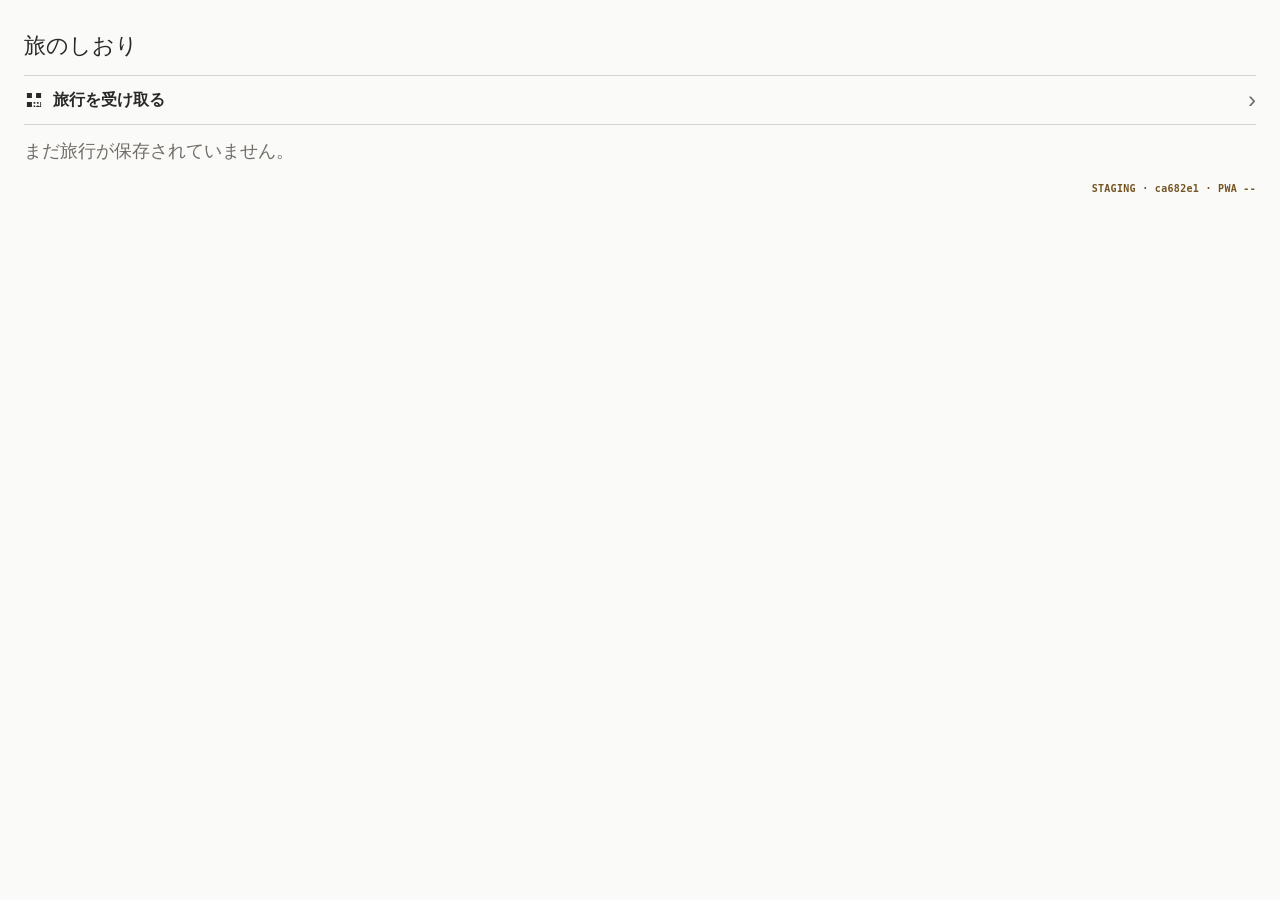
<file: index.html>
<!DOCTYPE html>
<html lang="ja">
<head>
  <meta charset="UTF-8">
  <meta name="viewport" content="width=device-width, initial-scale=1">
  <meta name="theme-color" content="#2a2925">
  <meta name="apple-mobile-web-app-capable" content="yes">
  <meta name="apple-mobile-web-app-status-bar-style" content="default">
  <meta name="apple-mobile-web-app-title" content="TOURISTS STAGING">
  <link rel="manifest" href="./manifest.webmanifest?pwa=staging-ca682e1">
  <link rel="icon" href="./assets/icon-192.png?pwa=staging-ca682e1" type="image/png">
  <link rel="apple-touch-icon" href="./assets/icon-192.png?pwa=staging-ca682e1">
  <title>TOURISTS STAGING</title>
  <link rel="stylesheet" href="./mobile.css?pwa=staging-ca682e1">
  <script src="./mobile-snapshot-store.js?pwa=staging-ca682e1" defer></script>
  <script src="./mobile-share-request-ticket-store.js?pwa=staging-ca682e1" defer></script>
  <script src="./mobile-share-qr-code.js?pwa=staging-ca682e1" defer></script>
  <script src="./mobile-incoming-snapshot.js?pwa=staging-ca682e1" defer></script>
  <script src="./assets/jsqr-1.4.0.js?pwa=staging-ca682e1" defer></script>
  <script src="./tourists-public-config.js?pwa=staging-ca682e1" defer></script>
  <script src="./mobile-dock-v11.js?pwa=staging-ca682e1" defer></script>
  <script src="./mobile.js?pwa=staging-ca682e1" defer></script>
</head>
<body>
  <main class="mobile-home-card">
    <section id="mobile-cover" class="mobile-cover" aria-labelledby="mobile-cover-title" hidden>
      <button type="button" id="mobile-cover-saved-trips-show" class="mobile-cover-brand" aria-label="保存した旅行一覧を開く">旅のしおり</button>
      <div class="mobile-cover-content">
        <h1 id="mobile-cover-title"></h1>
        <p id="mobile-cover-destination" class="mobile-cover-destination" hidden></p>
        <p id="mobile-cover-dates" class="mobile-cover-dates"></p>
        <p id="mobile-cover-saved-at" class="mobile-cover-saved-at" hidden></p>
      </div>
      <nav id="mobile-cover-dock" class="mobile-cover-dock" aria-label="旅行のアプリ・書類"></nav>
      <div id="mobile-dock-dialog" class="mobile-dock-dialog" hidden>
        <section class="mobile-dock-panel" role="dialog" aria-modal="true" aria-labelledby="mobile-dock-dialog-title">
          <h2 id="mobile-dock-dialog-title"></h2>
          <div id="mobile-dock-dialog-content"></div>
          <button type="button" id="mobile-dock-dialog-close" class="mobile-dock-close">閉じる</button>
        </section>
      </div>
      <div class="mobile-cover-footer" aria-hidden="true">
        <img class="mobile-cover-ornament" src="./assets/mobile-clover.svg?pwa=staging-ca682e1" alt="">
        <p class="mobile-cover-swipe"><span>↑</span> 上へスワイプして旅をはじめる</p>
      </div>
    </section>
    <section id="mobile-trip-content">
      <p class="mobile-home-eyebrow">旅のしおり</p>
      <h1 id="mobile-home-trip-title">旅のしおり</h1>
      <p id="mobile-home-trip-dates" class="mobile-home-dates" hidden></p>
      <p id="mobile-home-message" role="status" aria-live="polite">保存した旅のしおりを読み込んでいます…</p>
      <section id="mobile-itinerary" class="mobile-itinerary" aria-label="旅程" hidden>
        <header class="mobile-itinerary-header">
          <nav class="mobile-itinerary-tabs" aria-label="しおりの画面">
            <button type="button" id="mobile-itinerary-tab-info" class="mobile-itinerary-tab" aria-controls="mobile-itinerary-days">詳細</button>
            <button type="button" id="mobile-itinerary-tab-itinerary" class="mobile-itinerary-tab mobile-itinerary-tab-current" aria-controls="mobile-itinerary-days" aria-current="page">旅程</button>
            <button type="button" id="mobile-itinerary-tab-memo" class="mobile-itinerary-tab" aria-controls="mobile-itinerary-days">メモ</button>
          </nav>
          <nav id="mobile-itinerary-date-nav" class="mobile-itinerary-date-nav" aria-label="日付ナビゲーション"></nav>
        </header>
        <div id="mobile-itinerary-days" class="mobile-itinerary-days"></div>
      </section>
    </section>
    <section id="mobile-saved-trip-list" class="mobile-saved-trip-list" aria-labelledby="mobile-saved-trip-list-heading" hidden>
      <div class="mobile-saved-trip-list-heading">
        <h2 id="mobile-saved-trip-list-heading">旅のしおり</h2>
      </div>
      <div class="mobile-saved-trip-receive">
        <button type="button" id="mobile-saved-trip-receive-show">
          <svg class="mobile-saved-trip-receive-icon" viewBox="0 0 24 24" aria-hidden="true" focusable="false"><path d="M3.5 3.5h6v6h-6zm11 0h6v6h-6zm-11 11h6v6h-6zm8 0h2v2h-2zm4 0h2v2h-2zm-4 4h2v2h-2zm4 0h2v2h-2zm4-4h1v6h-6v-1h5z"/></svg>
          <span class="mobile-saved-trip-receive-label">旅行を受け取る</span>
          <span class="mobile-saved-trip-receive-arrow" aria-hidden="true">›</span>
        </button>
        <section id="mobile-saved-trip-qr-scanner" class="mobile-saved-trip-qr-scanner" aria-labelledby="mobile-saved-trip-qr-scanner-heading" hidden>
          <div class="mobile-saved-trip-qr-scanner-content">
            <h2 id="mobile-saved-trip-qr-scanner-heading">QRコードを読み取る</h2>
            <video id="mobile-saved-trip-qr-scanner-video" autoplay muted playsinline></video>
            <canvas id="mobile-saved-trip-qr-scanner-canvas" hidden></canvas>
            <p id="mobile-saved-trip-qr-scanner-status" role="status" aria-live="polite"></p>
            <button type="button" id="mobile-saved-trip-qr-scanner-close">閉じる</button>
          </div>
        </section>
      </div>
      <p id="mobile-saved-trip-list-status" role="status" aria-live="polite"></p>
      <div id="mobile-saved-trip-list-items"></div>
      <section id="mobile-saved-trip-share" class="mobile-saved-trip-share" aria-labelledby="mobile-saved-trip-share-heading" hidden>
        <div class="mobile-saved-trip-share-content" role="dialog" aria-modal="true">
          <h2 id="mobile-saved-trip-share-heading">旅行を共有</h2>
          <p id="mobile-saved-trip-share-trip" class="mobile-saved-trip-share-trip"></p>
          <p id="mobile-saved-trip-share-status" role="status" aria-live="polite"></p>
          <div id="mobile-saved-trip-share-confirm" class="mobile-saved-trip-share-step">
            <p>この旅行を作成した人のメールアドレスに、確認コードを送信します。</p>
            <button type="button" id="mobile-saved-trip-share-send">確認コードを送信</button>
          </div>
          <div id="mobile-saved-trip-share-verify" class="mobile-saved-trip-share-step" hidden>
            <label for="mobile-saved-trip-share-otp">6桁の確認コード</label>
            <input id="mobile-saved-trip-share-otp" type="text" inputmode="numeric" autocomplete="one-time-code" pattern="[0-9]{6}" maxlength="6">
            <button type="button" id="mobile-saved-trip-share-verify-button">確認してQRを表示</button>
          </div>
          <div id="mobile-saved-trip-share-qr" class="mobile-saved-trip-share-qr" hidden>
            <p>このQRコードは10分間有効です。受け取る端末で読み取ってください。</p>
            <div id="mobile-saved-trip-share-qr-code"></div>
          </div>
          <button type="button" id="mobile-saved-trip-share-close" class="mobile-saved-trip-share-close">閉じる</button>
        </div>
      </section>
      <p id="mobile-staging-build" class="mobile-staging-build" data-staging-build-id="ca682e1" data-staging-pwa-version="v131" aria-label="STAGING build ID">STAGING · ca682e1 · PWA --</p>
    </section>
    <section id="mobile-pwa-diagnostics" class="mobile-pwa-diagnostics" aria-labelledby="mobile-pwa-diagnostics-heading" hidden>
      <button type="button" id="mobile-pwa-diagnostics-show">PWA診断を表示</button>
      <pre id="mobile-pwa-diagnostics-result" hidden aria-live="polite"></pre>
    </section>
  </main>
</body>
</html>
</file>
<file: mobile.css>
:root {
  --mobile-paper: #f6f6f4;
  --mobile-paper-deep: #eeeeeb;
  --mobile-body: #fafaf9;
  --mobile-ink: #2a2925;
  --mobile-muted: #716d65;
  --mobile-rule: #d6d6d1;
  --mobile-green: #587d5a;
  --mobile-saturday: #536d86;
  --mobile-sunday: #9a5d5a;
  --mobile-font-serif: "Hiragino Mincho ProN", "Yu Mincho", YuMincho, serif;
  --mobile-font-sans: -apple-system, BlinkMacSystemFont, "Hiragino Sans", "Yu Gothic", YuGothic, sans-serif;
  color: var(--mobile-ink);
  background: var(--mobile-paper);
  font-family: var(--mobile-font-sans);
  line-height: 1.6;
}

* { box-sizing: border-box; }
body { display: grid; min-height: 100vh; margin: 0; padding: 24px 16px; place-items: center; }
.mobile-home-card { width: min(100%, 32rem); padding: 28px 24px; border: 1px solid var(--mobile-rule); border-radius: 0; background: var(--mobile-paper); box-shadow: none; }
body.mobile-cover-active { display: block; height: 100svh; overflow: hidden; padding: 0; overscroll-behavior-y: none; background: var(--mobile-paper); }
body.mobile-itinerary-active { display: block; min-height: 100svh; overflow-y: auto; padding: 0; background: var(--mobile-body); }
body.mobile-itinerary-active.mobile-memo-viewport-fit { overflow-y: hidden; }
body.mobile-itinerary-active .mobile-home-card { width: 100%; max-width: none; min-height: 100svh; margin: 0; padding: 0; border: 0; border-radius: 0; background: transparent; box-shadow: none; }
body.mobile-itinerary-active .mobile-trip-content { min-height: 100svh; padding: 0; background: var(--mobile-body); }
body.mobile-itinerary-active .mobile-home-eyebrow,
body.mobile-itinerary-active #mobile-home-trip-title,
body.mobile-itinerary-active #mobile-home-trip-dates,
body.mobile-itinerary-active #mobile-home-message { display: none; }
body.mobile-cover-active .mobile-home-card { position: relative; width: 100%; min-height: 100svh; padding: 0; border: 0; border-radius: 0; background: transparent; box-shadow: none; }
body.mobile-cover-active .mobile-trip-content { min-height: 100svh; padding: 28px 24px; background: var(--mobile-paper); }
/* A dragged cover reveals the already-rendered itinerary, not the home shell. */
body.mobile-cover-active.mobile-cover-transition-active { background: var(--mobile-body); }
body.mobile-cover-active.mobile-cover-transition-active .mobile-trip-content { padding: 0; background: var(--mobile-body); }
body.mobile-cover-active.mobile-cover-transition-active .mobile-home-eyebrow,
body.mobile-cover-active.mobile-cover-transition-active #mobile-home-trip-title,
body.mobile-cover-active.mobile-cover-transition-active #mobile-home-trip-dates,
body.mobile-cover-active.mobile-cover-transition-active #mobile-home-message { display: none; }
/* Keep the normal first-view body offset while hiding tabs and date navigation during the cover drag. */
body.mobile-cover-active.mobile-cover-transition-active .mobile-itinerary-header { visibility: hidden; }
body.mobile-cover-active.mobile-cover-transition-active .mobile-cover { position: fixed; inset: 0; height: 100svh; }

.mobile-cover { position: relative; display: grid; min-height: 100svh; grid-template-rows: auto 1fr auto; isolation: isolate; overflow: hidden; padding: 34px 28px 28px; color: var(--mobile-ink); -webkit-user-select: none; user-select: none; -webkit-user-drag: none; background: var(--mobile-paper) url('./assets/mobile-cover.png?pwa=staging-ca682e1') center center / cover no-repeat; }
.mobile-cover[hidden] { display: none !important; }
.mobile-cover img { -webkit-user-drag: none; }
body.mobile-cover-active .mobile-cover { position: absolute; z-index: 1; inset: 0; touch-action: pan-x; will-change: transform; }
.mobile-cover::before { position: absolute; z-index: -1; inset: 0; content: ''; background: rgba(246, 246, 244, .88); }
.mobile-cover-brand { justify-self: center; min-height: 40px; margin: -12px 0; border: 0; padding: 12px 8px; color: var(--mobile-muted); background: transparent; font-family: var(--mobile-font-sans); font-size: 11px; font-weight: 600; letter-spacing: .18em; }
.mobile-cover-brand:focus-visible { outline: 3px solid #9ba99b; outline-offset: 2px; }
.mobile-cover-content { align-self: center; width: 100%; max-width: 22rem; margin: 0 auto; padding: 5vh 0 10vh; text-align: center; }
.mobile-cover h1 { margin: 0; color: var(--mobile-ink); font-family: var(--mobile-font-serif); font-size: clamp(34px, 10vw, 46px); font-weight: 500; line-height: 1.32; overflow-wrap: anywhere; text-shadow: none; }
.mobile-cover-destination { margin: .8rem 0 0; color: var(--mobile-muted); font-family: var(--mobile-font-sans); font-size: 12px; font-weight: 600; letter-spacing: .22em; }
.mobile-cover-dates { margin: 1.7rem 0 0; color: var(--mobile-ink); font-family: var(--mobile-font-sans); font-size: 14px; font-variant-numeric: tabular-nums; white-space: nowrap; }
.mobile-cover-saved-at { margin: .55rem 0 0; color: var(--mobile-muted); font-family: var(--mobile-font-sans); font-size: 11px; font-variant-numeric: tabular-nums; }
.mobile-cover-footer { display: grid; justify-items: center; gap: .45rem; align-self: end; }
.mobile-cover-ornament { width: 15px; height: 17px; opacity: .86; }
.mobile-cover-swipe { margin: 0; color: var(--mobile-muted); font-family: var(--mobile-font-sans); font-size: 12px; letter-spacing: .05em; }
.mobile-cover-swipe span { display: inline-block; margin-right: .15rem; color: var(--mobile-green); font-size: 15px; line-height: 1; }

.mobile-home-eyebrow { margin: 0; color: var(--mobile-green); font-size: 14px; font-weight: 700; letter-spacing: .08em; }
h1 { margin: .35rem 0 0; color: var(--mobile-ink); font-size: clamp(24px, 7vw, 32px); line-height: 1.35; overflow-wrap: anywhere; }
.mobile-home-dates { margin: .35rem 0 0; color: var(--mobile-muted); font-size: 15px; }
#mobile-home-message { margin: 1rem 0 0; color: var(--mobile-muted); }
.mobile-saved-trip-list-heading h2 { margin: 0; font-family: var(--mobile-font-serif); font-size: var(--mobile-font-saved-heading); font-weight: 500; }
#mobile-saved-trip-list-status { margin: .75rem 0 0; color: var(--mobile-muted); font-size: var(--mobile-font-base); }
#mobile-saved-trip-list-items { margin-top: .75rem; }
.mobile-saved-trip-list-row { display: grid; grid-template-columns: minmax(0, 1fr) auto; grid-template-areas: 'title title' 'date actions'; column-gap: .5rem; row-gap: 0; align-items: start; border-top: 1px solid var(--mobile-rule); padding: .4rem 0 .3rem; }
.mobile-saved-trip-list-row:last-child { border-bottom: 1px solid var(--mobile-rule); }
.mobile-saved-trip-list-item { position: relative; grid-area: title; min-width: 0; border: 0; padding: 0; color: var(--mobile-ink); background: transparent; font: inherit; font-size: var(--mobile-font-base); text-align: left; }
.mobile-saved-trip-list-item[aria-current="page"] { color: var(--mobile-green); }
.mobile-saved-trip-list-item::after, .mobile-saved-trip-list-date-button::after { position: absolute; inset: -.2rem 0; content: ''; }
.mobile-saved-trip-list-item:focus-visible, .mobile-saved-trip-list-date-button:focus-visible, .mobile-saved-trip-delete:focus-visible { outline: 3px solid #9ba99b; outline-offset: 2px; }
.mobile-saved-trip-list-title { display: -webkit-box; overflow: hidden; max-height: 2.7em; font-weight: 700; line-height: 1.35; overflow-wrap: anywhere; -webkit-box-orient: vertical; -webkit-line-clamp: 2; }
.mobile-saved-trip-list-date-button { position: relative; grid-area: date; display: flex; min-width: 0; min-height: 36px; max-width: 100%; align-items: center; justify-self: start; border: 0; padding: 0; overflow: hidden; color: var(--mobile-muted); background: transparent; font: inherit; font-size: var(--mobile-font-prose); line-height: 1.35; text-align: left; }
.mobile-saved-trip-list-date { display: block; overflow: hidden; text-overflow: ellipsis; white-space: nowrap; }
.mobile-saved-trip-list-actions { grid-area: actions; display: flex; min-height: 36px; align-items: center; justify-self: end; gap: .15rem; }
.mobile-saved-trip-delete { display: flex; width: 36px; min-height: 36px; align-items: center; justify-content: center; border: 0; padding: 0; color: var(--mobile-muted); background: transparent; font: inherit; font-size: 20px; line-height: 1; }
.mobile-saved-trip-delete:hover { color: var(--mobile-ink); }
.mobile-saved-trip-share-button { display: flex; min-height: 36px; align-items: center; border: 0; padding: 0 .35rem; color: var(--mobile-muted); background: transparent; font: inherit; font-size: var(--mobile-font-prose); line-height: 1.35; }
.mobile-saved-trip-share-button:hover { color: var(--mobile-ink); }
.mobile-saved-trip-share-button:focus-visible, .mobile-saved-trip-share-close:focus-visible, #mobile-saved-trip-share-send:focus-visible, #mobile-saved-trip-share-verify-button:focus-visible { outline: 3px solid #9ba99b; outline-offset: 2px; }
.mobile-saved-trip-share { position: fixed; z-index: 6; inset: 0; display: grid; place-items: center; padding: 24px; background: rgba(42, 41, 37, .28); }
.mobile-saved-trip-share[hidden] { display: none; }
.mobile-saved-trip-share-content { width: min(100%, 28rem); max-height: 90svh; overflow-y: auto; padding: 20px; background: var(--mobile-body); }
.mobile-saved-trip-share-content h2 { margin: 0; font-family: var(--mobile-font-sans); font-size: var(--mobile-font-saved-heading); font-weight: 500; }
.mobile-saved-trip-share-trip { margin: .75rem 0 0; font-weight: 700; }
#mobile-saved-trip-share-status { min-height: 1.5em; margin: .75rem 0 0; color: var(--mobile-muted); font-size: var(--mobile-font-prose); }
.mobile-saved-trip-share-step { margin-top: 1rem; }
.mobile-saved-trip-share-step p { margin: 0 0 .75rem; }
.mobile-saved-trip-share-step button { min-height: 40px; border: 0; padding: .5rem .75rem; color: var(--mobile-body); background: var(--mobile-green); font: inherit; font-weight: 600; }
#mobile-saved-trip-share-otp { display: block; width: 100%; box-sizing: border-box; margin: .5rem 0 .75rem; border: 1px solid var(--mobile-rule); padding: .65rem; color: var(--mobile-ink); background: var(--mobile-body); font: inherit; font-size: 20px; letter-spacing: .2em; text-align: center; }
.mobile-saved-trip-share-qr { margin-top: 1rem; }
.mobile-saved-trip-share-qr p { margin: 0 0 .75rem; }
#mobile-saved-trip-share-qr-code { display: grid; place-items: center; width: min(100%, 280px); margin: 0 auto; }
#mobile-saved-trip-share-qr-code svg { display: block; width: 100%; height: auto; }
.mobile-saved-trip-share-close { min-height: 40px; margin-top: 1rem; border: 0; padding: .35rem 0; color: var(--mobile-ink); background: transparent; font: inherit; font-size: var(--mobile-font-prose); font-weight: 600; }
.mobile-saved-trip-receive { margin-top: .75rem; border-top: 1px solid var(--mobile-rule); border-bottom: 1px solid var(--mobile-rule); }
.mobile-saved-trip-receive > button { display: flex; width: 100%; min-width: 0; min-height: 48px; align-items: center; gap: .55rem; border: 0; padding: .45rem 0; color: var(--mobile-ink); background: transparent; font: inherit; font-size: var(--mobile-font-prose); font-weight: 600; text-align: left; }
.mobile-saved-trip-receive-icon { width: 20px; height: 20px; flex: 0 0 auto; fill: currentColor; }
.mobile-saved-trip-receive-label { min-width: 0; flex: 1 1 auto; }
.mobile-saved-trip-receive-arrow { color: var(--mobile-muted); font-size: 24px; font-weight: 400; line-height: 1; }
.mobile-saved-trip-receive > button:focus-visible, .mobile-saved-trip-qr-scanner-close:focus-visible { outline: 3px solid #9ba99b; outline-offset: 2px; }
.mobile-saved-trip-qr-scanner { position: fixed; z-index: 5; inset: 0; display: grid; place-items: center; padding: 24px; background: rgba(42, 41, 37, .28); }
.mobile-saved-trip-qr-scanner[hidden] { display: none; }
.mobile-saved-trip-qr-scanner-content { width: min(100%, 28rem); padding: 20px; background: var(--mobile-body); }
.mobile-saved-trip-qr-scanner-content h2 { margin: 0; font-family: var(--mobile-font-sans); font-size: var(--mobile-font-saved-heading); font-weight: 500; }
#mobile-saved-trip-qr-scanner-video { display: block; width: 100%; max-height: 60svh; margin-top: 1rem; background: #111; object-fit: cover; }
#mobile-saved-trip-qr-scanner-status { min-height: 1.5em; margin: .75rem 0 0; color: var(--mobile-muted); font-size: var(--mobile-font-prose); white-space: pre-wrap; overflow-wrap: anywhere; }
.mobile-saved-trip-qr-scanner-close { min-height: 40px; margin-top: .75rem; border: 0; padding: .35rem 0; color: var(--mobile-ink); background: transparent; font: inherit; font-size: var(--mobile-font-prose); font-weight: 600; }
body.mobile-saved-trip-list-active { display: block; height: 100svh; overflow: hidden; padding: 0; background: var(--mobile-body); }
body.mobile-saved-trip-list-active .mobile-home-card { width: 100%; max-width: none; min-height: 100svh; margin: 0; padding: 0; border: 0; background: transparent; }
body.mobile-saved-trip-list-active .mobile-saved-trip-list { position: fixed; z-index: 1; inset: 0; display: block; overflow-y: auto; padding: 28px 24px; background: var(--mobile-body); opacity: 1; transition: opacity 600ms ease; }
body.mobile-saved-trip-list-active .mobile-cover { position: fixed; z-index: 2; inset: 0; opacity: 1; transition: opacity 600ms ease; }
body.mobile-saved-trip-list-active .mobile-cover.mobile-cover-crossfade-out { opacity: 0; pointer-events: none; }
body.mobile-saved-trip-list-active .mobile-cover.mobile-cover-crossfade-in { opacity: 0; pointer-events: none; }
body.mobile-saved-trip-list-active .mobile-cover.mobile-cover-crossfade-in.mobile-cover-crossfade-visible { opacity: 1; }
body.mobile-saved-trip-list-active .mobile-saved-trip-list.mobile-saved-trip-list-crossfade-in { opacity: 0; }
body.mobile-saved-trip-list-active .mobile-saved-trip-list.mobile-saved-trip-list-crossfade-in.mobile-saved-trip-list-crossfade-visible { opacity: 1; }
body.mobile-saved-trip-list-active .mobile-saved-trip-list.mobile-saved-trip-list-crossfade-out { opacity: 0; pointer-events: none; }

#mobile-trip-content, .mobile-saved-trip-list {
  --mobile-font-base: 18px;
  --mobile-font-tab: 16px;
  --mobile-font-date: 15px;
  --mobile-font-date-selected: 17px;
  --mobile-font-primary: 17px;
  --mobile-font-secondary: 15px;
  --mobile-font-prose: 16px;
  --mobile-font-heading: 21px;
  --mobile-font-candidate-heading: 20px;
  --mobile-font-detail-heading: 23px;
  --mobile-font-saved-heading: 22px;
}
#mobile-trip-content[data-mobile-font-size="small"], .mobile-saved-trip-list[data-mobile-font-size="small"] {
  --mobile-font-base: 16px;
  --mobile-font-tab: 14px;
  --mobile-font-date: 13px;
  --mobile-font-date-selected: 15px;
  --mobile-font-primary: 15px;
  --mobile-font-secondary: 13px;
  --mobile-font-prose: 14px;
  --mobile-font-heading: 19px;
  --mobile-font-candidate-heading: 18px;
  --mobile-font-detail-heading: 21px;
  --mobile-font-saved-heading: 20px;
}
#mobile-trip-content[data-mobile-font-size="large"], .mobile-saved-trip-list[data-mobile-font-size="large"] {
  --mobile-font-base: 20px;
  --mobile-font-tab: 18px;
  --mobile-font-date: 17px;
  --mobile-font-date-selected: 19px;
  --mobile-font-primary: 19px;
  --mobile-font-secondary: 17px;
  --mobile-font-prose: 18px;
  --mobile-font-heading: 24px;
  --mobile-font-candidate-heading: 23px;
  --mobile-font-detail-heading: 26px;
  --mobile-font-saved-heading: 25px;
}

/* Empty and short days need a real hit-test surface through the current Safari viewport. */
body.mobile-itinerary-active .mobile-itinerary:not([aria-label="旅行メモ"]) { min-height: 100vh; min-height: 100dvh; }
.mobile-itinerary { margin: 0; padding: 0; border: 0; }
.mobile-tab-swipe-overlay, .mobile-day-swipe-overlay { position: fixed; z-index: 4; inset: 0; overflow: hidden; pointer-events: none; background: var(--mobile-body); }
.mobile-tab-swipe-pane, .mobile-day-swipe-pane { position: absolute; inset: 0; overflow-y: auto; overscroll-behavior: contain; background: var(--mobile-body); will-change: transform; }
.mobile-itinerary-header { position: sticky; z-index: 2; top: 0; padding: 12px 16px 12px; border-bottom: 0; background: var(--mobile-paper); }
.mobile-itinerary-tabs { display: grid; grid-template-columns: repeat(3, minmax(0, 1fr)); align-items: center; color: var(--mobile-muted); font-size: var(--mobile-font-tab); letter-spacing: .02em; text-align: center; }
.mobile-itinerary-tab { position: relative; min-height: 32px; border: 0; padding: .25rem 0; color: inherit; background: transparent; font: inherit; text-align: center; }
.mobile-itinerary-tab:not(:last-child)::after { position: absolute; right: 0; color: var(--mobile-rule); content: '｜'; }
.mobile-itinerary-tab-current { color: var(--mobile-ink); font-weight: 700; }
.mobile-itinerary-tab-current::before { position: absolute; right: 27%; bottom: 1px; left: 27%; height: 1px; content: ''; background: currentColor; }
.mobile-itinerary-date-nav { display: grid; grid-template-columns: 1.9rem repeat(3, minmax(5rem, 1fr)) 1.9rem; align-items: center; gap: .05rem; margin: 4px -4px -8px; overflow-x: auto; padding: 0 4px 4px; scrollbar-width: none; }
.mobile-itinerary-date-nav::-webkit-scrollbar { display: none; }
.mobile-itinerary-window-slot, .mobile-itinerary-date-slot { display: flex; min-width: 0; min-height: 38px; align-items: center; justify-content: center; }
.mobile-itinerary-date-button { width: 100%; min-width: 0; min-height: 38px; border: 0; border-bottom: 1px solid transparent; padding: .35rem .1rem; overflow: hidden; color: var(--mobile-muted); background: transparent; font: inherit; font-size: var(--mobile-font-date); font-weight: 600; text-overflow: ellipsis; white-space: nowrap; }
.mobile-itinerary-date-button-saturday { color: var(--mobile-saturday); }
.mobile-itinerary-date-button-sunday { color: var(--mobile-sunday); }
.mobile-itinerary-date-button[aria-current="date"] { border-bottom-color: transparent; font-size: var(--mobile-font-date-selected); font-weight: 750; }
.mobile-itinerary-window-button { width: 100%; min-height: 38px; border: 0; padding: .35rem 0; color: var(--mobile-ink); background: transparent; font: inherit; font-size: 17px; font-weight: 600; line-height: 1; }
.mobile-itinerary-window-button:hover { color: var(--mobile-green); }
.mobile-itinerary-clover { display: block; width: 14px; height: 16px; opacity: .86; }
.mobile-itinerary-date-button:focus-visible, .mobile-itinerary-window-button:focus-visible, .mobile-itinerary-url-link:focus-visible { outline: 3px solid #9ba99b; outline-offset: 2px; }
.mobile-itinerary-tab:focus-visible { outline: 3px solid #9ba99b; outline-offset: 2px; }
.mobile-itinerary-days { padding: 8px 16px 34px; }
.mobile-itinerary[aria-label="旅行メモ"] { display: flex; min-height: 100svh; flex-direction: column; }
.mobile-itinerary[aria-label="旅行メモ"] .mobile-itinerary-days { display: flex; flex: 1; flex-direction: column; }
.mobile-itinerary-day { scroll-margin-top: 88px; padding: 18px 0 10px; }
.mobile-itinerary-day > h2 { margin: 0; color: var(--mobile-ink); font-family: var(--mobile-font-serif); font-size: var(--mobile-font-heading); font-weight: 500; line-height: 1.45; letter-spacing: .02em; }
.mobile-memo-list, .mobile-memo-detail { padding: 18px 0 10px; }
.mobile-itinerary[aria-label="旅行メモ"] .mobile-itinerary-days.mobile-memo-list-background {
  background:
    linear-gradient(rgba(246, 246, 244, .88), rgba(246, 246, 244, .88)),
    url('./assets/mobile-memo-list-background.png?pwa=staging-ca682e1') center top / cover no-repeat;
}
.mobile-itinerary[aria-label="旅行メモ"] .mobile-memo-list { display: flex; flex: 1; flex-direction: column; }
.mobile-memo-heading { margin: 0; color: var(--mobile-ink); font-family: var(--mobile-font-serif); font-size: var(--mobile-font-heading); font-weight: 500; line-height: 1.45; letter-spacing: .02em; }
.mobile-memo-pages { margin: .8rem 0 0; padding: 0; list-style: none; }
.mobile-memo-page { display: inline-flex; width: 100%; min-height: 40px; align-items: center; gap: .5em; border: 0; padding: .6rem 0; color: var(--mobile-ink); background: transparent; font: inherit; text-align: left; }
.mobile-memo-page-title { min-width: 0; color: var(--mobile-ink); font-size: var(--mobile-font-primary); font-weight: 700; line-height: 1.5; overflow-wrap: anywhere; }
.mobile-memo-page-marker { flex: 0 0 auto; color: var(--mobile-muted); font-size: var(--mobile-font-primary); font-weight: 500; line-height: 1.5; }
.mobile-memo-page:focus-visible, .mobile-memo-back:focus-visible { outline: 3px solid #9ba99b; outline-offset: 2px; }
.mobile-memo-empty { margin: .7rem 0 0; color: var(--mobile-muted); font-size: var(--mobile-font-prose); line-height: 1.5; }
.mobile-memo-back { min-height: 40px; border: 0; padding: .35rem 0; color: var(--mobile-muted); background: transparent; font: inherit; font-size: var(--mobile-font-prose); font-weight: 600; text-align: left; }
.mobile-memo-detail-title { margin: .5rem 0 0; color: var(--mobile-ink); font-family: var(--mobile-font-serif); font-size: var(--mobile-font-detail-heading); font-weight: 500; line-height: 1.45; letter-spacing: .02em; overflow-wrap: anywhere; }
.mobile-memo-body { margin: 1rem 0 0; color: var(--mobile-ink); font-size: var(--mobile-font-prose); line-height: 1.7; overflow-wrap: anywhere; white-space: pre-wrap; }
.mobile-memo-body a { color: #2d6f9e; }
.mobile-memo-url-only { display: block; width: 100%; min-width: 0; overflow: hidden; text-overflow: ellipsis; white-space: nowrap; }
.mobile-memo-url-only a { display: block; overflow: hidden; text-overflow: ellipsis; white-space: nowrap; }
.mobile-itinerary-day-summary { margin: .35rem 0 .85rem; color: var(--mobile-muted); font-size: var(--mobile-font-secondary); line-height: 1.45; overflow-wrap: anywhere; }
.mobile-itinerary-day-holiday { margin: .35rem 0; color: var(--mobile-sunday); font-size: var(--mobile-font-secondary); font-weight: 650; line-height: 1.45; }
.mobile-itinerary-card { margin: 0; padding: .8rem 0; border: 0; color: var(--mobile-ink); }
.mobile-itinerary-card-transport { background: var(--mobile-paper); background-clip: content-box; }
.mobile-itinerary-card { --mobile-itinerary-time-column: 4.9rem; }
.mobile-itinerary-stay-line, .mobile-itinerary-movement-line { display: grid; grid-template-columns: var(--mobile-itinerary-time-column) minmax(0, 1fr); gap: .05rem; align-items: baseline; }
.mobile-itinerary-card-time { margin: 0; color: var(--mobile-muted); font-size: var(--mobile-font-primary); font-variant-numeric: tabular-nums; font-weight: 500; line-height: 1.5; white-space: nowrap; }
.mobile-itinerary-time-suffix { font-size: .75em; }
.mobile-itinerary-card-content { min-width: 0; font-size: var(--mobile-font-primary); line-height: 1.5; }
.mobile-itinerary-card-title { min-width: 0; margin: 0; color: var(--mobile-ink); font-size: var(--mobile-font-primary); font-weight: 700; line-height: 1.5; overflow-wrap: anywhere; }
.mobile-itinerary-movement-second-line { display: flex; min-height: 1.35rem; margin: .1rem 0 0 calc(var(--mobile-itinerary-time-column) + .05rem); gap: .5rem; align-items: baseline; color: var(--mobile-muted); font-size: var(--mobile-font-secondary); }
.mobile-itinerary-card-transport-mode, .mobile-itinerary-card-arrival { margin: 0; }
.mobile-itinerary-card-arrival { font-variant-numeric: tabular-nums; white-space: nowrap; }
.mobile-itinerary-links { display: inline-flex; height: 1.5em; align-items: center; margin-inline-start: .35rem; gap: .125rem; vertical-align: text-bottom; white-space: nowrap; }

/* The itinerary group shares the title baseline without a per-icon offset. */
.mobile-itinerary-card-title > .mobile-itinerary-links { height: auto; align-items: baseline; line-height: inherit; vertical-align: baseline; }
.mobile-itinerary-card-title > .mobile-itinerary-links .mobile-itinerary-url-link-maps svg { transform: none; }
.mobile-itinerary-url-link { position: relative; display: inline-flex; width: 28px; min-width: 28px; height: 1.5em; min-height: 1.5em; align-items: center; justify-content: center; padding: 0; color: #2d6f9e; line-height: 1; text-decoration: none; }
.mobile-itinerary-url-link::before { position: absolute; top: 50%; left: 50%; width: 30px; height: 40px; content: ''; transform: translate(-50%, -50%); }
.mobile-itinerary-url-link-maps { color: #126c80; }
.mobile-itinerary-url-link:hover { opacity: .76; }
.mobile-itinerary-url-link svg { display: block; width: 16px; height: 16px; fill: none; stroke: currentColor; stroke-linecap: round; stroke-linejoin: round; stroke-width: 1.8; }
.mobile-itinerary-url-link-maps svg { fill: currentColor; stroke: none; transform: translateY(-.5px); }
.mobile-info-day { padding-top: 18px; }
.mobile-info-card { margin: 0; padding: .9rem 0; border-bottom: 1px solid #d8d4ca; color: var(--mobile-ink); }
.mobile-info-card-formal { border-bottom: 0; }
.mobile-info-card-candidate { border-bottom: 0; }
.mobile-info-card-time-range { margin: 0 0 .22rem; color: var(--mobile-muted); font-size: var(--mobile-font-primary); font-variant-numeric: tabular-nums; font-weight: 500; line-height: 1.5; }
.mobile-info-card-heading { min-width: 0; }
.mobile-info-card-formal > .mobile-info-card-heading { align-items: flex-start; font-size: var(--mobile-font-primary); line-height: 1.5; }
.mobile-info-card-title { margin: 0; color: var(--mobile-ink); font-size: var(--mobile-font-primary); font-weight: 700; line-height: 1.5; overflow-wrap: anywhere; }
.mobile-info-card-transport-mode { margin: .24rem 0 0; color: var(--mobile-muted); font-size: var(--mobile-font-secondary); line-height: 1.5; }
.mobile-info-card-information { margin: .4rem 0 0; color: var(--mobile-ink); font-size: var(--mobile-font-prose); line-height: 1.7; overflow-wrap: anywhere; white-space: pre-wrap; }
.mobile-info-card-formal.mobile-info-card-transport { background: var(--mobile-paper); background-clip: content-box; }
.mobile-itinerary-options, .mobile-info-options { margin: -.05rem 0 .4rem 1rem; padding-left: .75rem; }
.mobile-itinerary-options .mobile-itinerary-card, .mobile-info-options .mobile-info-card { position: relative; padding: .6rem 0; border-bottom: 0; }
.mobile-info-options .mobile-info-card::before { position: absolute; top: .6rem; bottom: .6rem; left: calc(-.75rem - 1px); width: 1px; background: var(--mobile-rule); content: ''; }
.mobile-itinerary-options .mobile-itinerary-card::before { position: absolute; top: .6rem; bottom: .6rem; left: calc(var(--mobile-itinerary-time-column) + .05rem - .75rem); width: 1px; background: var(--mobile-rule); content: ''; }
.mobile-info-candidate-separator { margin: .9rem 0 .4rem; color: var(--mobile-muted); text-align: center; letter-spacing: .18em; }
.mobile-itinerary-day:not(.mobile-info-day) > .mobile-info-candidate-separator { margin-top: 2.7rem; margin-bottom: 1.4rem; }
.mobile-info-day > .mobile-info-candidate-separator { margin-top: 2.7rem; margin-bottom: 1.4rem; }
.mobile-info-candidate-heading { margin: 0; color: var(--mobile-ink); font-family: var(--mobile-font-serif); font-size: var(--mobile-font-candidate-heading); font-weight: 500; line-height: 1.45; }

.mobile-font-size-settings { display: flex; align-items: center; gap: .8rem; margin: 2.5rem 0 .5rem; border-top: 1px solid var(--mobile-rule); padding-top: 1rem; color: var(--mobile-muted); font-size: var(--mobile-font-prose); }
.mobile-itinerary[aria-label="旅行メモ"] .mobile-font-size-settings { margin-top: auto; }
.mobile-font-size-label { white-space: nowrap; }
.mobile-font-size-options { display: inline-flex; align-items: center; gap: .2rem; }
.mobile-font-size-option { min-width: 40px; min-height: 40px; border: 0; padding: .35rem; color: var(--mobile-muted); background: transparent; font: inherit; font-weight: 500; }
.mobile-font-size-option-current { color: var(--mobile-ink); font-weight: 700; text-decoration: underline; text-decoration-thickness: 1px; text-underline-offset: .22em; }
.mobile-font-size-option:focus-visible { outline: 3px solid #9ba99b; outline-offset: 2px; }

.mobile-pwa-diagnostics { margin-top: 1rem; }
.mobile-pwa-diagnostics > button { width: 100%; }
#mobile-pwa-diagnostics-result { margin: .65rem 0 0; padding: .75rem; overflow-wrap: anywhere; white-space: pre-wrap; border-radius: 0; background: var(--mobile-paper-deep); color: var(--mobile-ink); font: 13px/1.5 ui-monospace, SFMono-Regular, Menlo, monospace; }


/* V1.1 Dock: separate per-device launcher on the cover only. */
.mobile-cover-content { position:absolute; top:36%; left:24px; right:24px; transform:translateY(-50%); padding:0; }
.mobile-cover-dock { position:absolute; top:66.666%; left:0; right:0; display:flex; gap:4px; align-items:start; transform:translateY(-50%); overflow-x:auto; overscroll-behavior-x:contain; scroll-snap-type:x proximity; padding:6px 0 12px; -webkit-overflow-scrolling:touch; z-index:2; }
.mobile-cover-dock:not(.mobile-dock-scroll) { justify-content:center; }
/* Five or more total items: show a partial next icon without changing the native scrollbar. */
.mobile-cover-dock.mobile-dock-scroll .mobile-dock-item { width:calc((100% - 12px)/4.35); flex:0 0 calc((100% - 12px)/4.35); }

.mobile-dock-item { width:calc((100% - 12px)/4); flex:0 0 calc((100% - 12px)/4); border:0; background:transparent; padding:0; display:grid; justify-items:center; gap:6px; color:var(--mobile-ink); scroll-snap-align:start; font-family:var(--mobile-font-sans); min-width:0; }
.mobile-dock-icon { width:min(68px, calc(100% - 4px)); aspect-ratio:1; border-radius:19px; object-fit:cover; }
/* Dock icons are controls, not images to save or share via iOS long press. */
.mobile-cover-dock .mobile-dock-item, .mobile-cover-dock .mobile-dock-icon { -webkit-touch-callout:none; -webkit-user-select:none; user-select:none; -webkit-user-drag:none; }
.mobile-cover-dock img.mobile-dock-icon { pointer-events:none; }
.mobile-dock-icon-fallback { border:1px solid var(--mobile-rule); background:rgba(255,255,255,.6); display:grid; place-items:center; font-size:28px; color:var(--mobile-green); }
.mobile-dock-label { display:block; width:100%; text-align:center; overflow:hidden; text-overflow:ellipsis; white-space:nowrap; font-size:11px; }
.mobile-dock-dialog[hidden] { display:none !important; }
.mobile-dock-dialog { position:fixed; z-index:20; inset:0; display:flex; align-items:end; background:rgba(0,0,0,.38); }
.mobile-dock-panel { width:100%; max-height:85svh; overflow-y:auto; padding:20px 20px 32px; border-radius:20px 20px 0 0; background:var(--mobile-paper); -webkit-user-select:text; user-select:text; }
.mobile-dock-panel h2 { font:500 21px/1.5 var(--mobile-font-serif); margin:0 0 16px; }
.mobile-dock-panel label { display:block; font-size:13px; margin:12px 0; }
.mobile-dock-input { display:block; width:100%; border:1px solid var(--mobile-rule); border-radius:8px; padding:12px; font-size:16px; background:white; margin-top:6px; }
.mobile-dock-actions { display:flex; flex-wrap:wrap; gap:10px; margin:12px 0; }
.mobile-dock-actions button, .mobile-dock-close { flex:1; min-width:0; border:1px solid var(--mobile-rule); border-radius:9px; background:white; padding:12px 9px; color:var(--mobile-ink); font-size:14px; }
.mobile-dock-actions button.mobile-dock-primary { background:var(--mobile-green); color:white; }
.mobile-dock-actions button.mobile-dock-library-add { display:flex; align-items:center; justify-content:space-between; gap:8px; text-align:left; }
.mobile-dock-library-name { flex:1; min-width:0; overflow:hidden; text-overflow:ellipsis; white-space:nowrap; }
.mobile-dock-library-plus { flex:none; font-size:17px; line-height:1; color:var(--mobile-muted); }
.mobile-dock-actions button.mobile-dock-delete-app { flex:0 0 44px; width:44px; min-width:44px; padding:0; display:flex; align-items:center; justify-content:center; }
.mobile-dock-close { width:100%; background:transparent; margin-top:8px; }
.mobile-dock-message { font-size:12px; color:var(--mobile-muted); }

.mobile-staging-build { margin: 1rem 0 0; color: #745421; font: 700 10px/1.4 ui-monospace, SFMono-Regular, Menlo, monospace; letter-spacing: .03em; text-align: right; }
</file>
